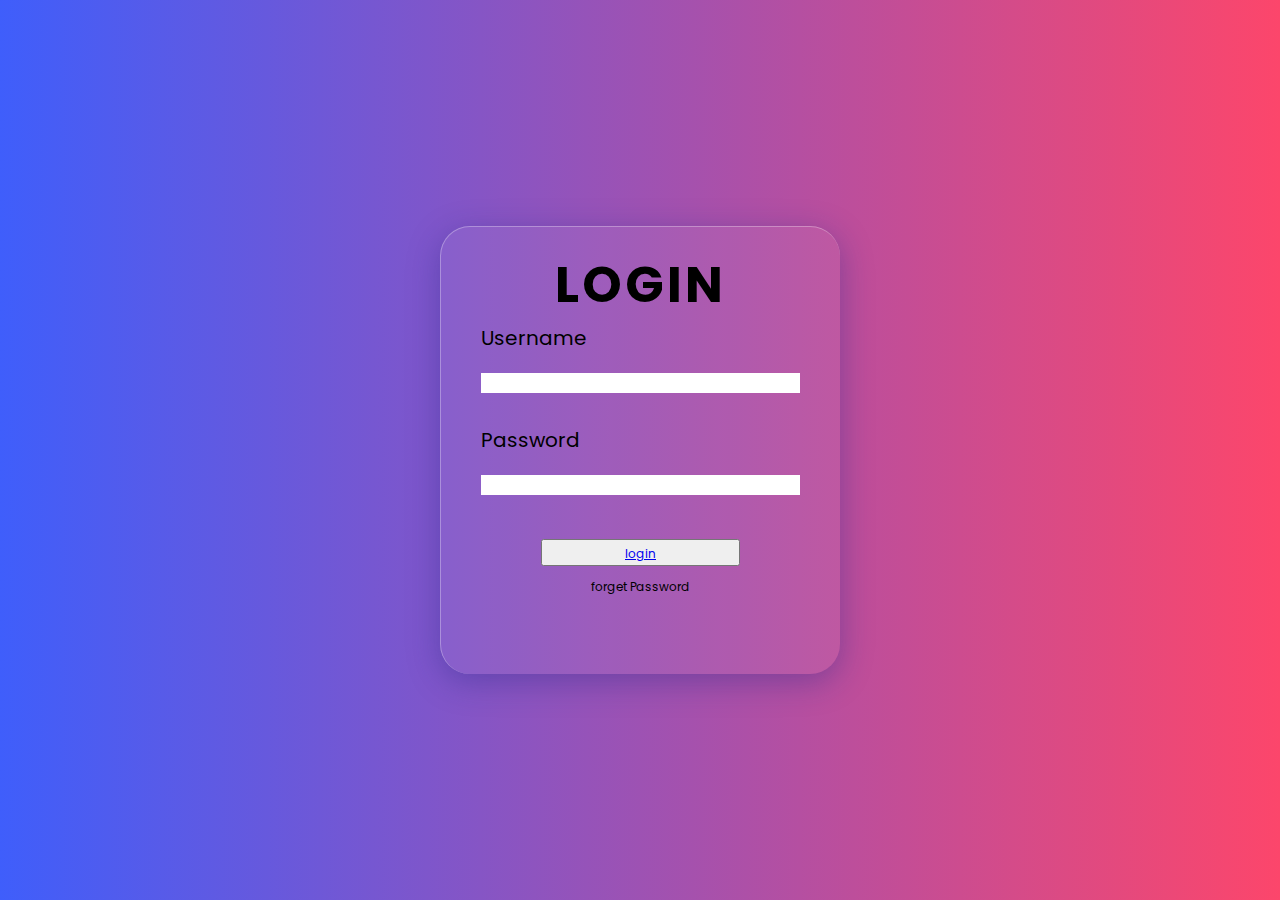
<file: index.html>
<!DOCTYPE html>

<html lang="en">
 <head>
<meta charset="UTF-8">

<meta http-equiv="X-UA-Compatible" content="IE=edge">

<meta name="viewport" content="width=device-width, initial-scale=1.0">

<title>Glassmorphism</title>
<link rel="stylesheet" href="style.css">
</head>
<body>
    <form>
        <h1>LOGIN</h1>
        <label>Username</label>
        <input type="text">
        <label>Password</label>
        <input type="text">
        <button><a href="notes.html">login</a></button>
        <a>forget Password</a>


    </form>
</body>
</html>
</file>
<file: style.css>
@import url('https://fonts.googleapis.com/css2?family=Poppins&display=swap');

*{
    margin : 0;
    padding: 0;
    box-sizing: border-box;
    font-family: 'poppins',sans-serif;
    cursor: pointer;
}
body{
    height: 100vh;
    width: 100%;
    display: flex;
    justify-content: center;
    align-items: center;
    background: linear-gradient(to right,#3f5efb,#fc466b);
}
form{
    width: 25rem;
    height: 28rem;
    display: flex;
    flex-direction: column;
    background: rgba(255,255,255,0.06);
    box-shadow: 0 8px 32px 0 rgba(31,38,135,.37);
    border-radius: 30px;
    border-left: 1px solid rgba(255,255,255,.3);
    border-top: 1px solid rgba(255,255,255,.3);
}
h1{
    font-size: 50px;
    text-align: center;
    letter-spacing: 3px;
    margin-top: 5%;
}
label{
    font-size: 20px;
    margin-left: 10%;

}
input{
    width: 80%;
    margin: 5% auto;
    margin-bottom: 8%;
    border: none;
    outline: none;
}
button{
    width: 50%;
    margin: 3% auto;
    font-size: 15px;

}
a{
    font-size: 12px;
    text-align: center;
}
</file>
